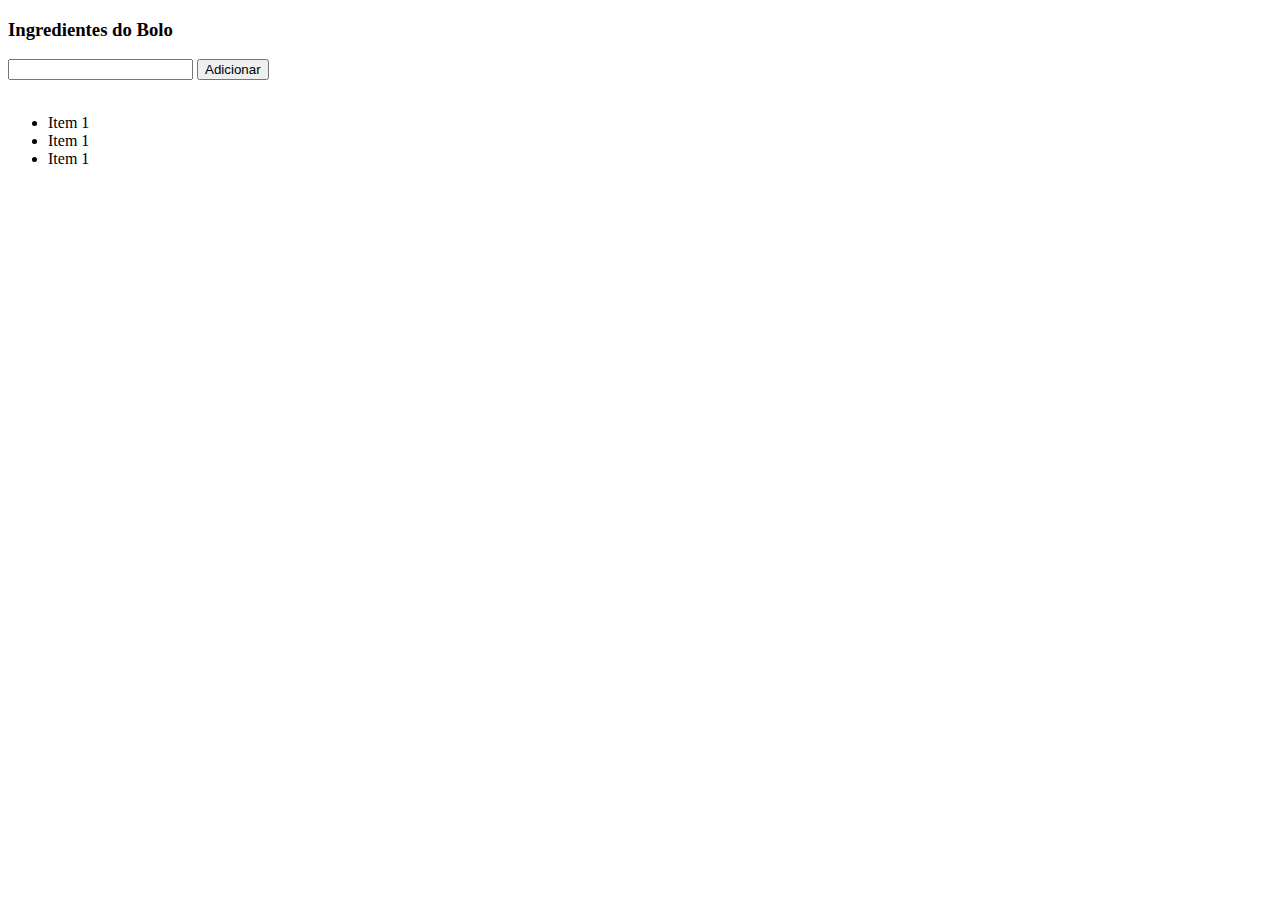
<file: AdicionaLista/index.html>
<!DOCTYPE html>
<html>
<head>
	<script type="text/javascript" src="script.js"></script>
	<title>Lista ingredientes</title>
</head>
<body>
	<h3>Ingredientes do Bolo</h3>
	<input type="text" id="ing" />
	<button onclick="add()">Adicionar</button>
	<br><br>
	<ul id="list">
		<li>Item 1</li>
		<li>Item 1</li>
		<li>Item 1</li>
	</ul>
</body>
</html>
</file>
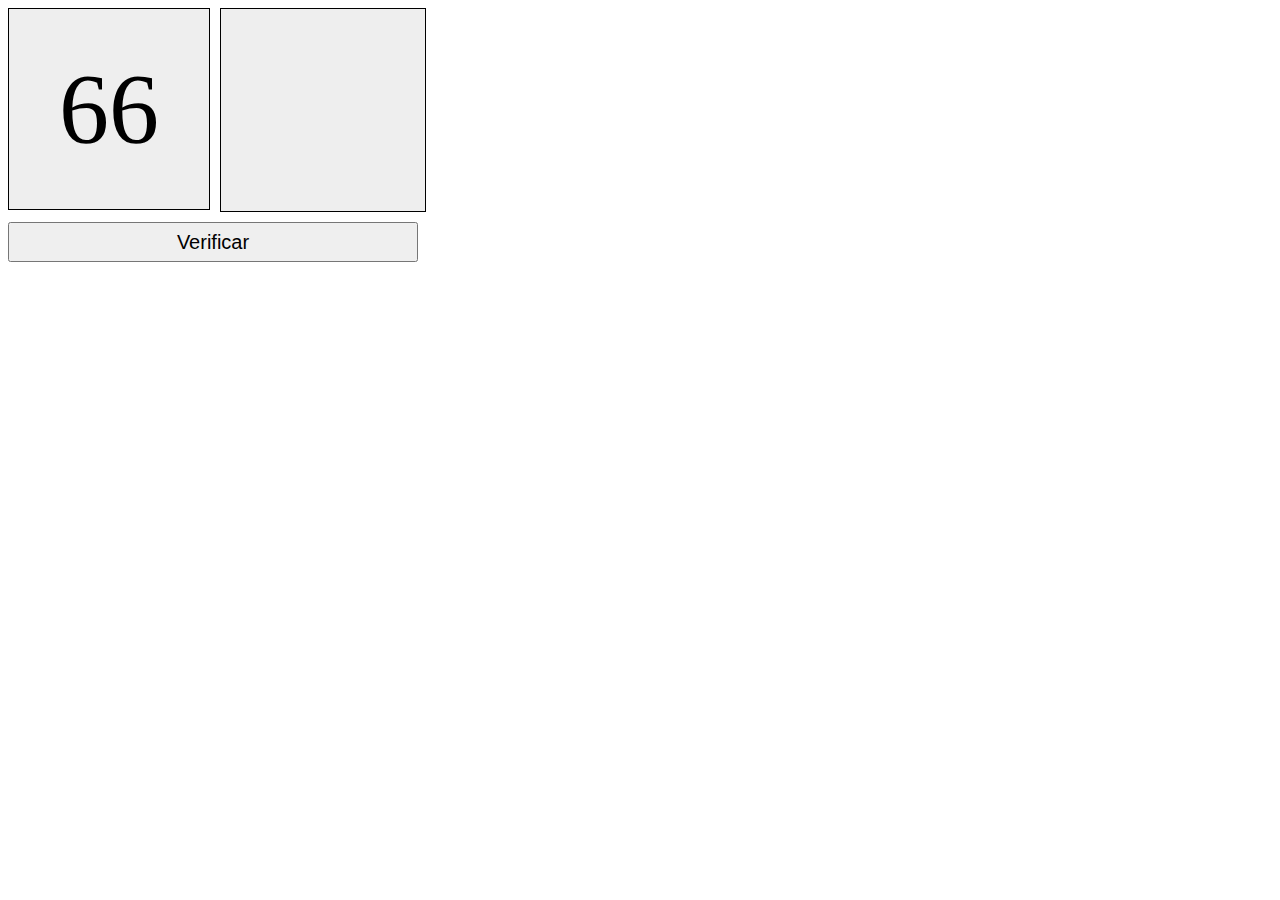
<file: Adivinhe o numero/index.html>
<!DOCTYPE html>
<html>
<head>
	<script type="text/javascript" src="script.js"></script>
	<link rel="stylesheet" type="text/css" href="style.css">
	<title>Adivinhe o numero</title>
</head>
<body onload="reset()">
	<div id="n1">0</div>
	<input type="text" id="n2">
	<div style="clear:both"></div>
	<button onclick="verificar()" id="btn">Verificar</button>
</body>
</html>
</file>
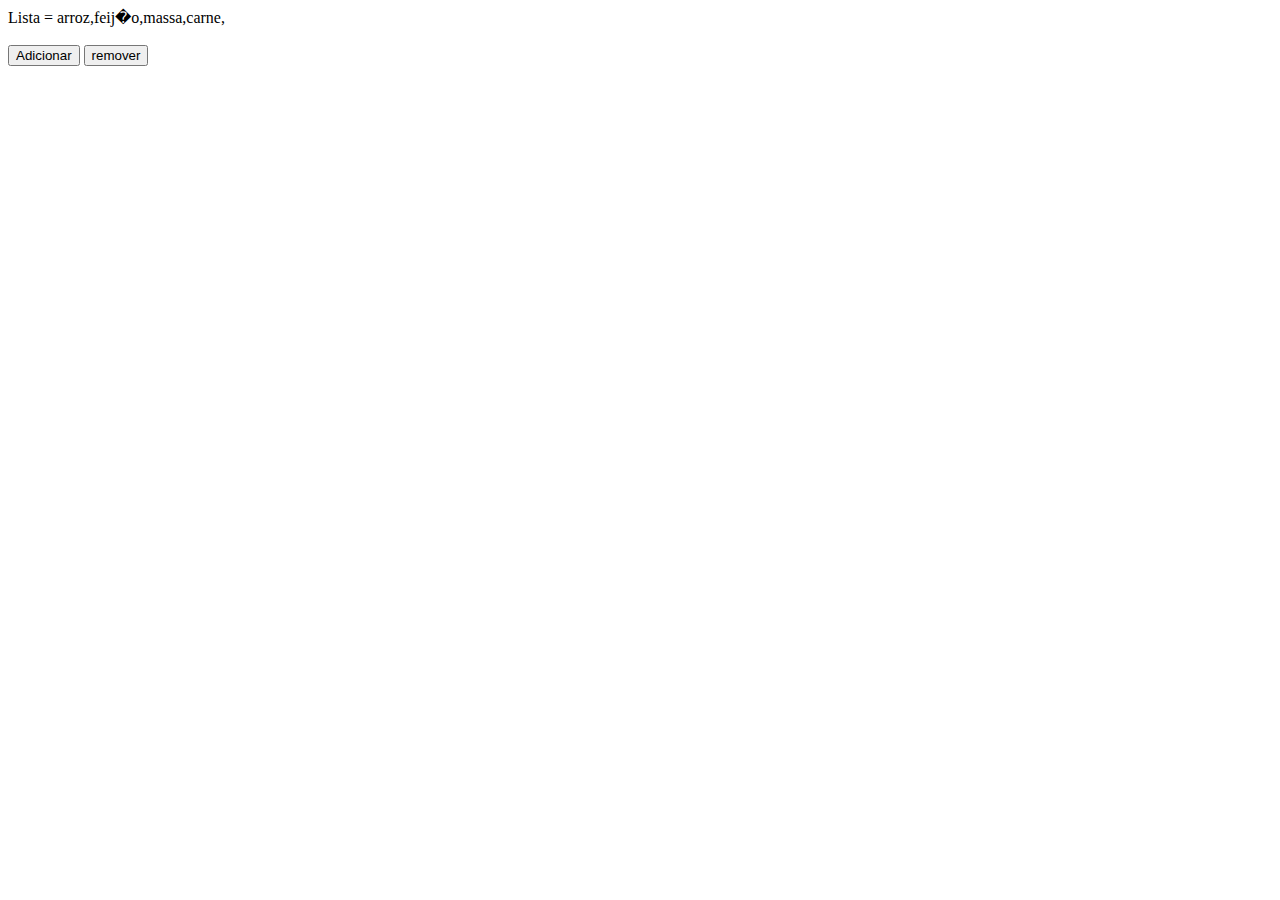
<file: arrays/index.html>
<!DOCTYPE html>
<html>
<head>
	<script type="text/javascript" src="script.js"></script>
	<title>Arrays</title>
</head>
<body>
	<div id="div"><script>exibe();</script></div>
	<button onclick="Add()">Adicionar</button>
	<button onclick="remover()">remover</button>
</body>
</html>
</file>
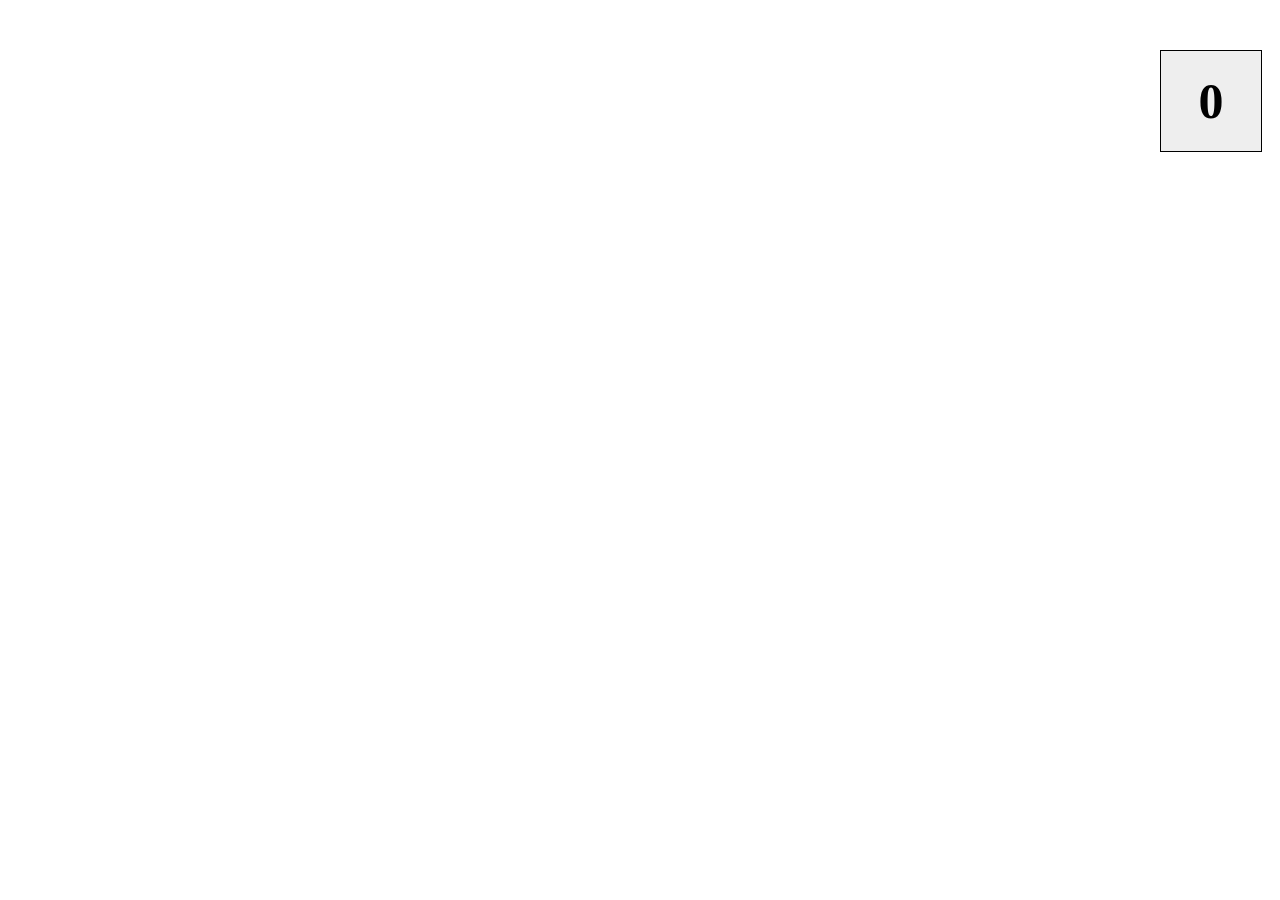
<file: balões/index.html>
<!DOCTYPE html>
<html>
<head>
	<link rel="stylesheet" type="text/css" href="style.css">
	<script type="text/javascript" src="script.js"></script>
	<title>Baloes</title>
</head>
<body onload="start()">
	<h2 id="score">0</h2>
</body>
</html>
</file>
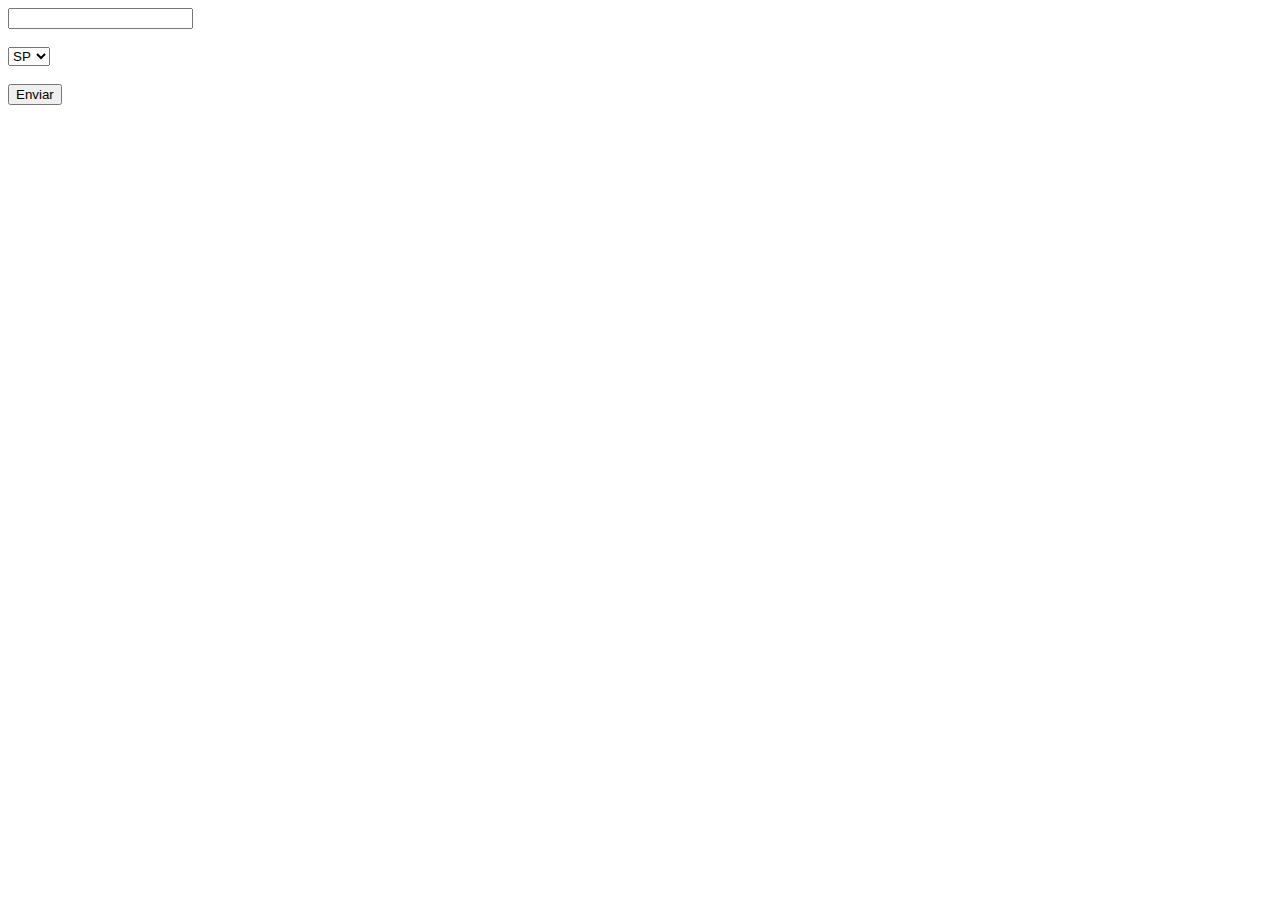
<file: eventos formularios/index.html>
<!DOCTYPE html>
<html>
<head>
	<script type="text/javascript" src="script.js"></script>
	<title>eventos de formularios</title>
</head>
<body>
	<form method="POST" onsubmit="return false">
		<input type="text" name="nome" onfocus="foco()" onblur="desfoco()" /><br/><br/>

		<select name="cidade" onchange="mudar(this)">
			<option>SP</option>
			<option>RJ</option>
			<option>BH</option>
			<option>RC</option>
		</select><br/><br/>
		<input type="submit" value="Enviar"/>
	</form>
</body>
</html>
</file>
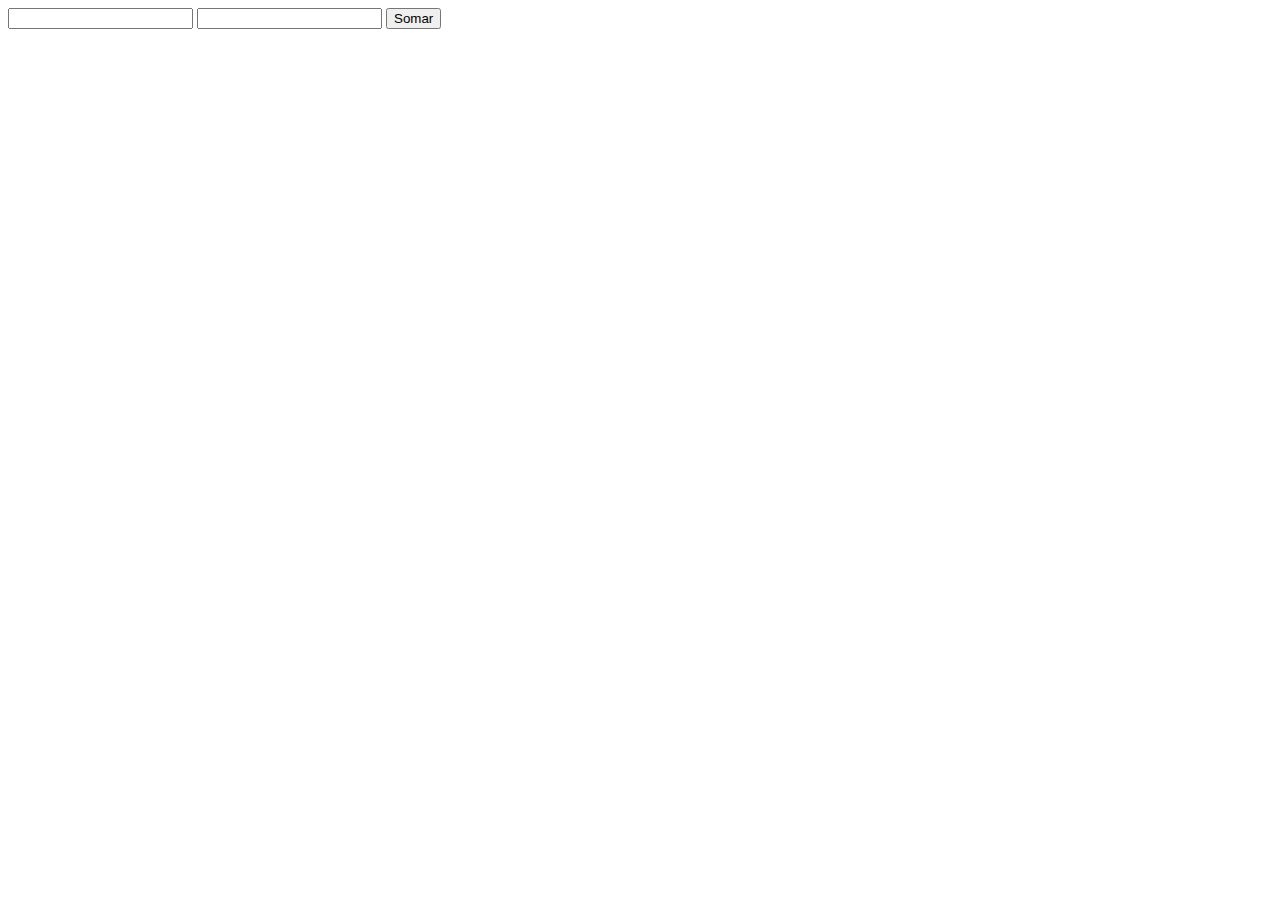
<file: Operações/index.html>
<!DOCTYPE html>
<html>
<head>
	<script type="text/javascript" src="script.js"></script>
	<title>Operações</title>
</head>
<body>
	<input type="text" name="cpm1" id="c1">
	<input type="text" name="cpm2" id="c2">
	<button onclick="somar()">Somar</button>
</body>
</html>
</file>
<file: Adivinhe o numero/style.css>
#n1 {
	width: 200px;
	height: 200px;
	border: 1px solid #000;
	float: left;
	margin-right: 10px;
	font-size:100px;
	text-align: center;
	line-height: 200px;
	background-color: #EEE;
}
#n2 {
	width: 200px;
	height: 200px;
	border: 1px solid #000;
	float: left;
	margin-right: 10px;
	font-size:100px;
	text-align: center;
	line-height: 200px;
	background-color: #EEE;
}
#btn{
	width: 410px;
	height: 40px;
	margin-top: 10px;
	font-size: 20px;
}
</file>
<file: balões/style.css>
.bola{
	width: 50px;
	height: 50px;
	background-color: #000000;
	border-radius: 25px;
	position: absolute;
}
#score {
	width: 100px;
	height: 100px;
	border: 1px solid #000;
	float:right;
	margin-right: 10px;
	font-size:50px;
	text-align: center;
	line-height: 100px;
	background-color: #EEE;
}
</file>
